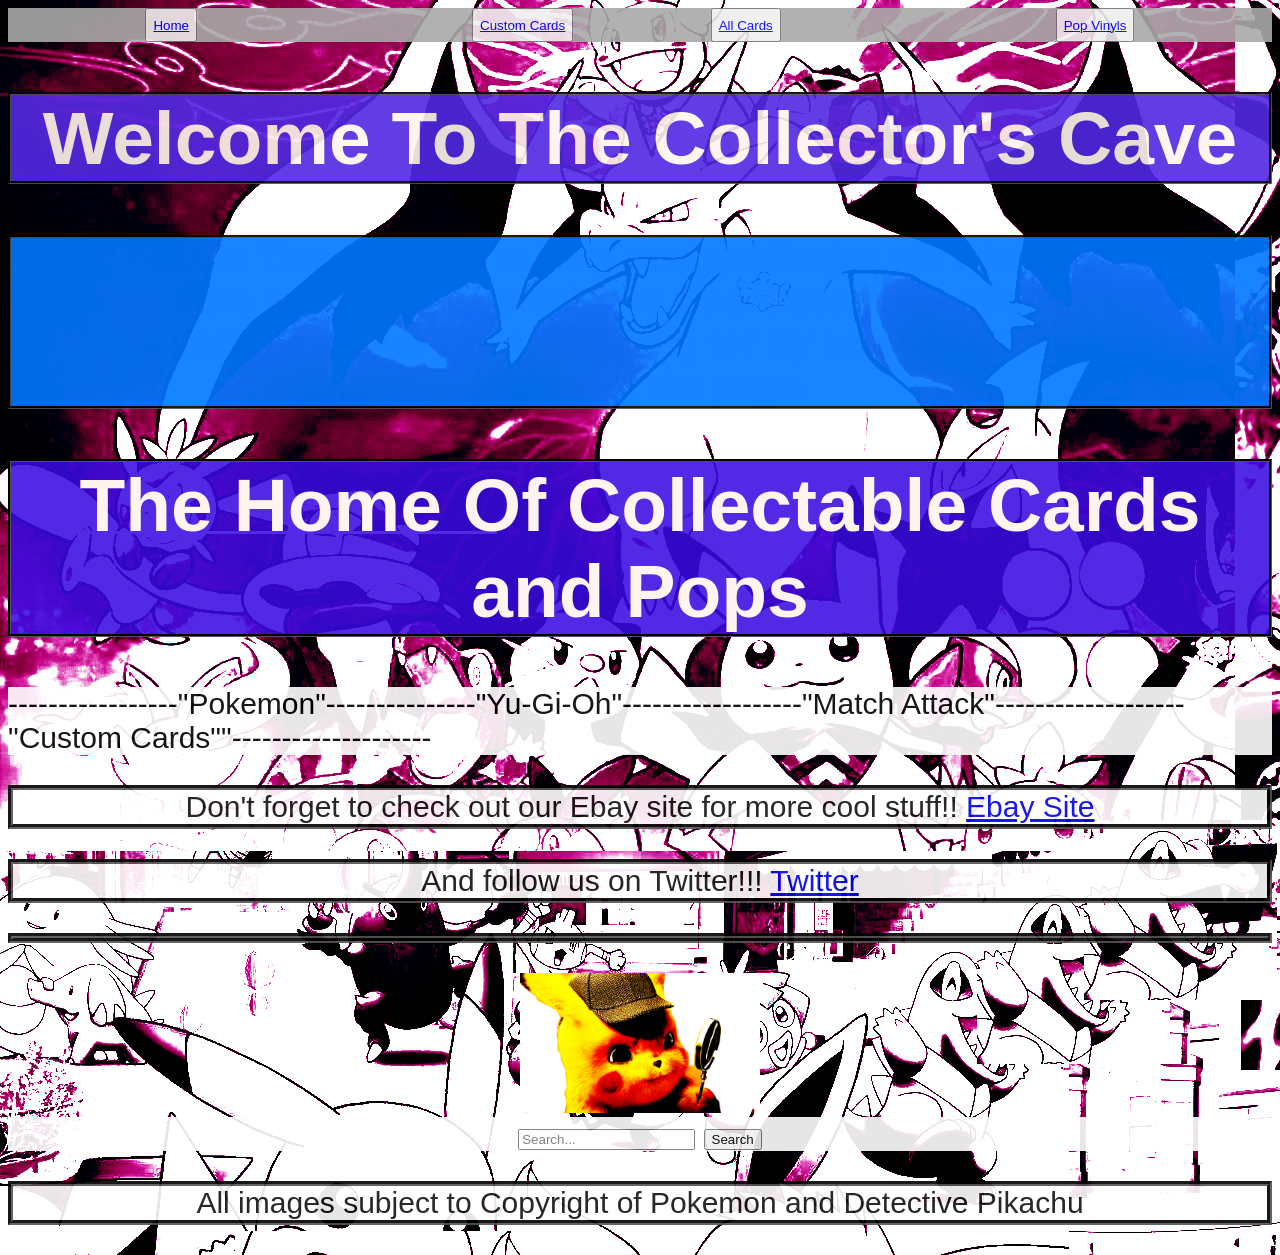
<file: index.html>
<!DOCTYPE html>
<html lang="en">
<head>
    <meta charset="UTF-8">
    <link rel="stylesheet" type="text/css" href="main.css">
    
    <title>Home | Colector's Cave</title>
</head>
<body>
<Body background="./images/pokemon_wallpaper.jpg"</Body>

    <div id= navbar
        <nav>
            <button>
                <a href="./index.html">Home</a>
            </button>
            <br>
            <button>
                <a href="./cards_page.html">Custom Cards</a>
            <br>
                <button>
                <a href="./custom_pokemon_cards.html">All Cards</a>
            </button>
            <br>
            <button>
             <a href="./pop_vinyl.html">Pop Vinyls</a>
            </button>
        </nav>
    </div>

<div>
    <h1>Welcome To The Collector's Cave</h1>
</div>
<div> 
<h2>Here at the 'Cave' we aim to help every collector get what they want.<br>
    What have we got?The question is what haven't we got!!!!!??????<br>
    If you can't find what you are looking for try using the search at the bottom of the page.
</h2>
</div>
<h1>The Home Of Collectable Cards and Pops</h1>

<div id="container1">
    -----------------"Pokemon"---------------"Yu-Gi-Oh"------------------"Match Attack"-------------------"Custom Cards""--------------------
</div>
<p>
    Don't forget to check out our Ebay site for more cool stuff!!
    <a href="https://www.ebay.co.uk/" target="_blank">Ebay Site</a>
    <p>
        And follow us on Twitter!!!
        <a href="https://twitter.com/home?lang=en-gb">Twitter</a>
    </p>
</p>
<center><img src= "images/pikaseach.jpg" height=140 width=240 alt=Detective Pikachu></center>
    <div>
    <left><a>
        <form id="form"> 
            <input type="search" id="query" name="q" placeholder="Search...">
            <button>Search</button>
          </form>
    </div>    
    <center><p>All images subject to Copyright of Pokemon and Detective Pikachu</p></center>  
</body>
</html>
</file>
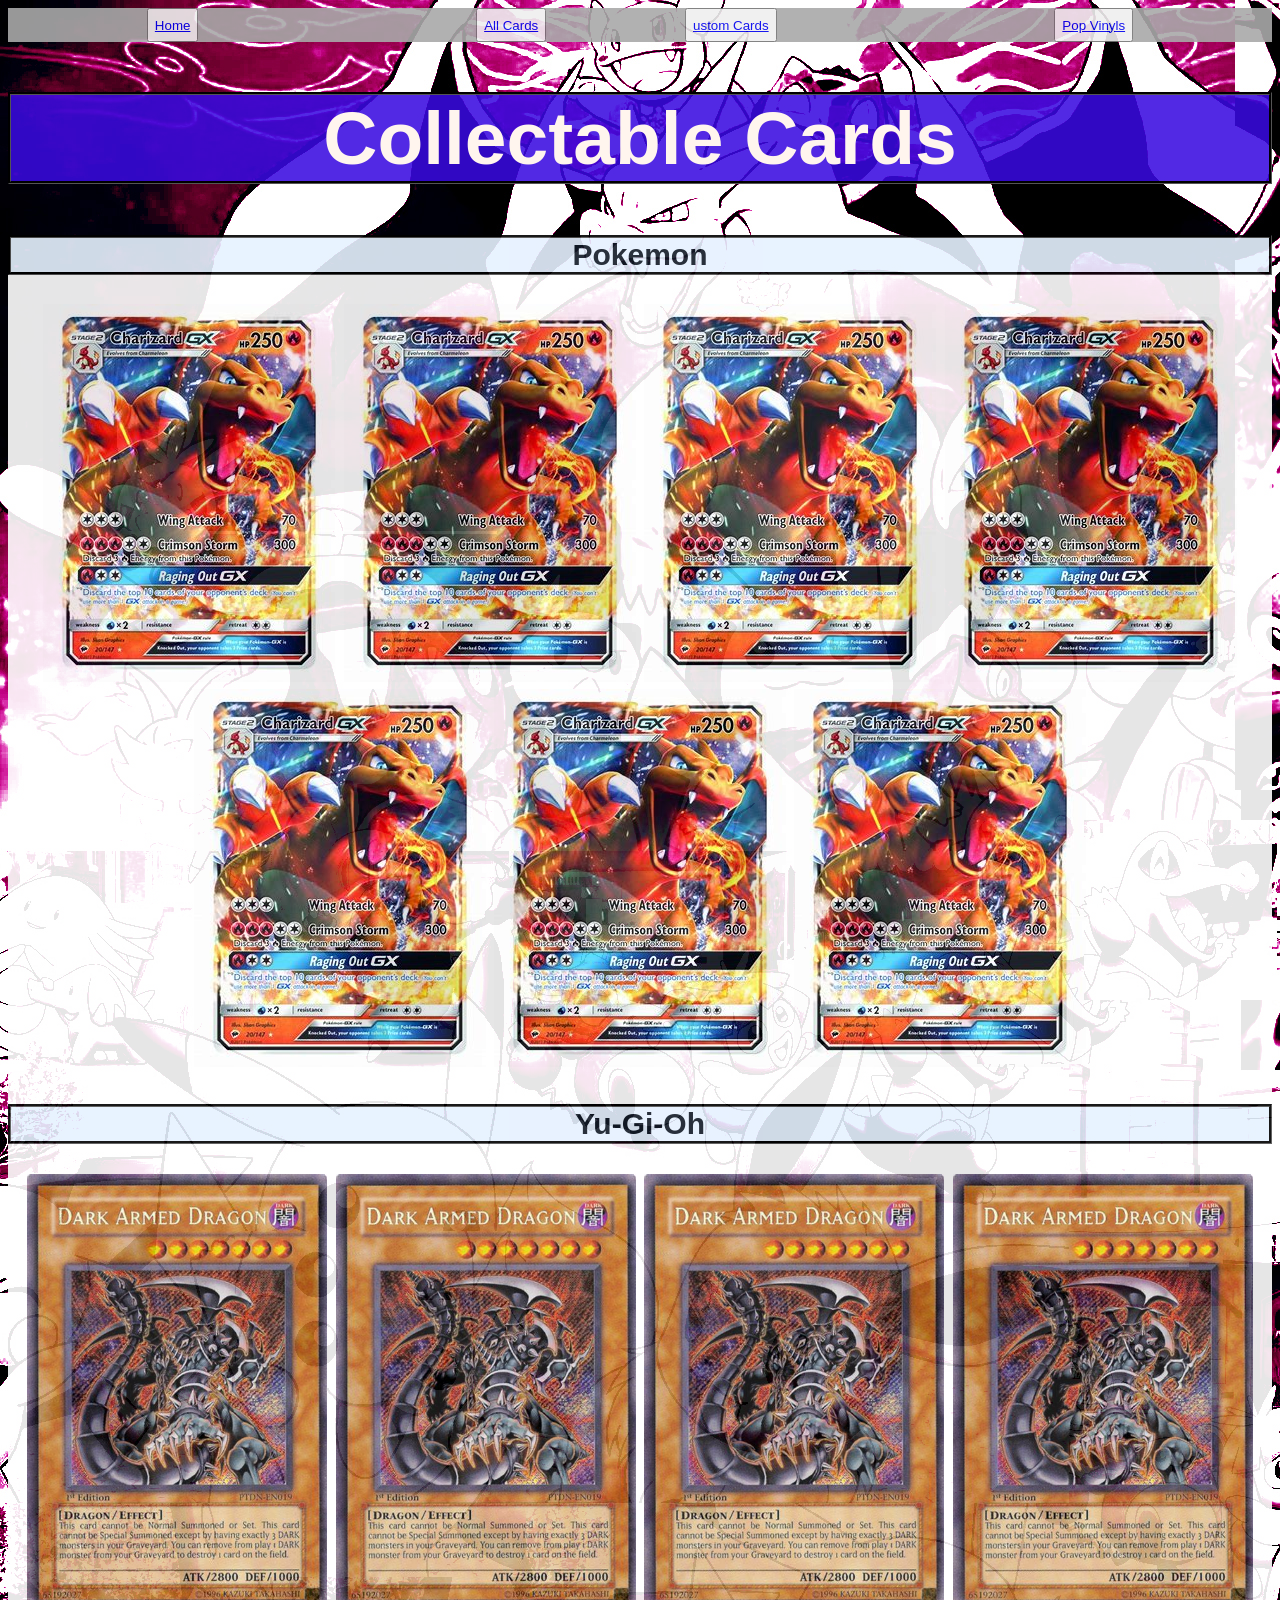
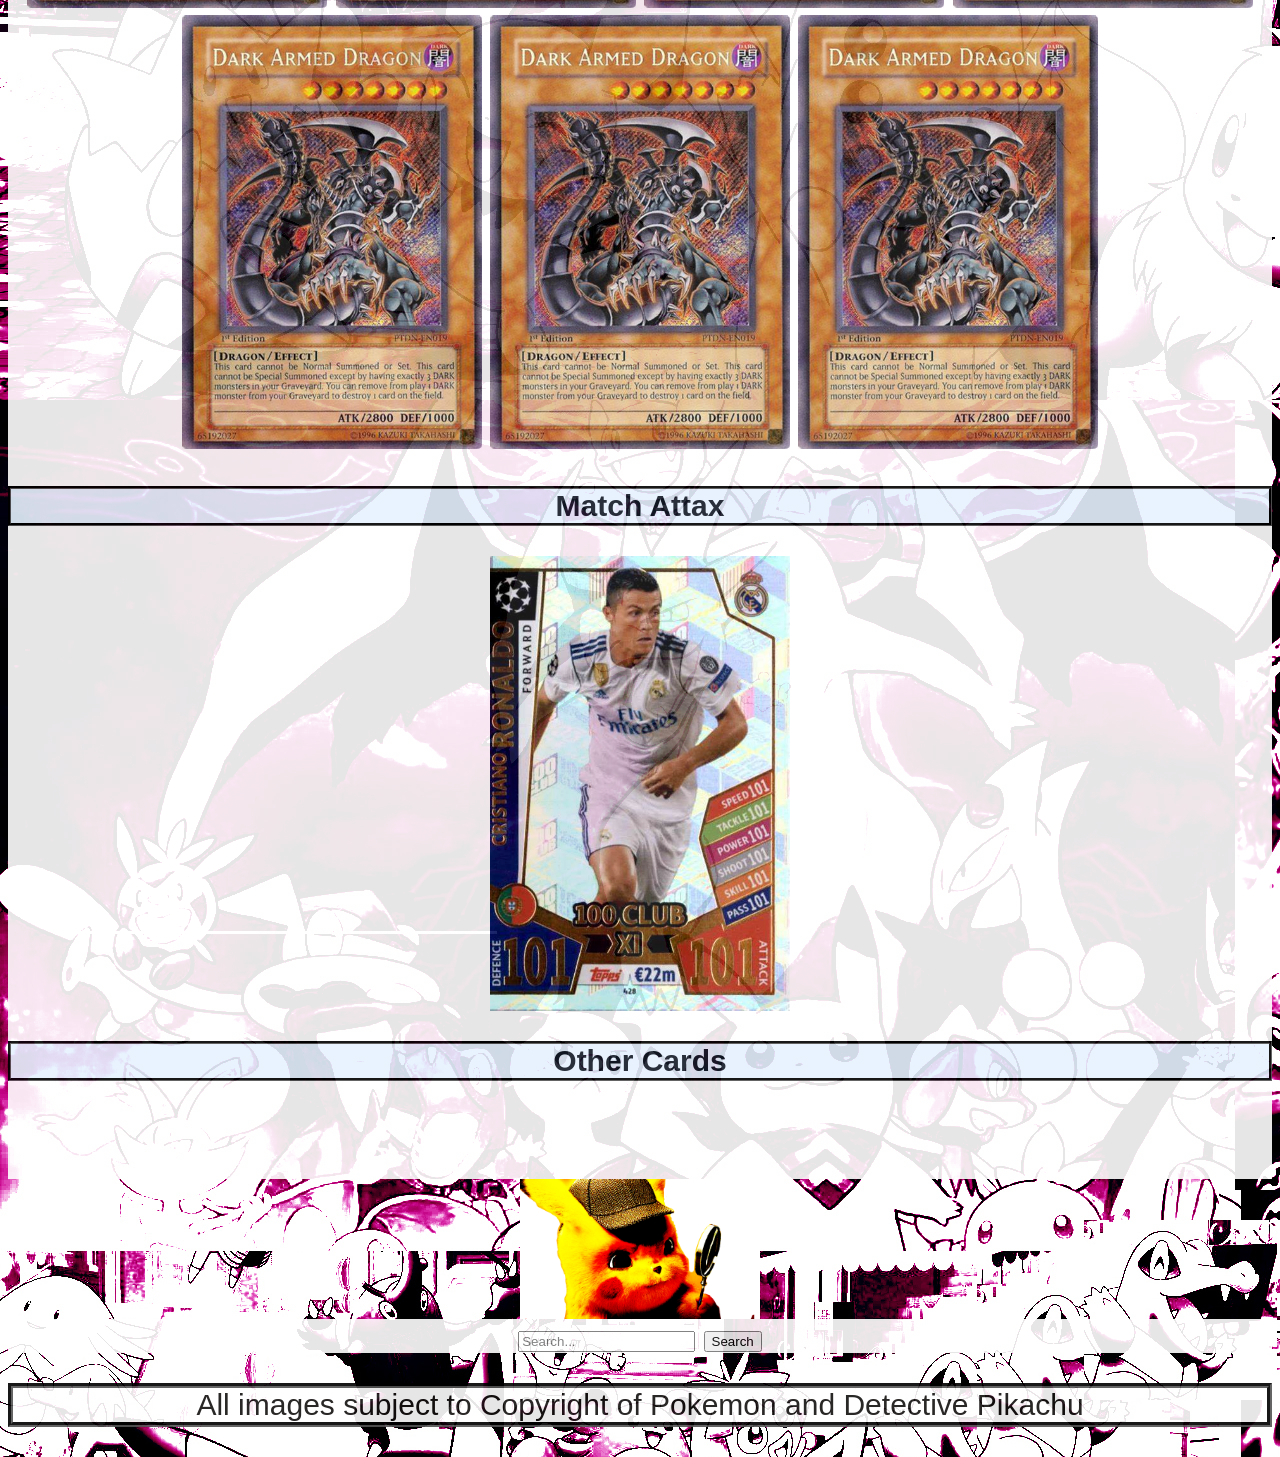
<file: cards_page.html>
<html lang="en">
<head>
    <meta charset="UTF-8">
    <link rel="stylesheet" type="text/css" href="main.css">

    
    <title>Collectable Cards | Collector's Cave</title>
</head>
    
<body>
    <Body background="./images/pokemon_wallpaper.jpg"</Body>
        
        <div id= navbar
        <nav>
            <button>
                <a href="./index.html">Home</a>
            </button>
            <br>
            <button>
                <a href="./cards_page.html">All Cards</a>
            <br>
                <button>
                <a href="./custom_pokemon_cards.html">ustom Cards</a>
            </button>
            <br>
            <button>
             <a href="./pop_vinyl.html">Pop Vinyls</a>
            </button>
        </nav>
        </div>
    
        <h1>Collectable Cards</h1>


    <div id= "pokemon-card-box"

<center><h2><div>Pokemon</div></h2></center>
    
        <img src= ./images/pokemon_card_1.jfif alt="pokemon card.jfif">
        <img src= ./images/pokemon_card_1.jfif alt="pokemon card.jfif">
        <img src= ./images/pokemon_card_1.jfif alt="pokemon card.jfif">
        <img src= ./images/pokemon_card_1.jfif alt="pokemon card.jfif">
        <img src= ./images/pokemon_card_1.jfif alt="pokemon card.jfif">
        <img src= ./images/pokemon_card_1.jfif alt="pokemon card.jfif">
        <img src= ./images/pokemon_card_1.jfif alt="pokemon card.jfif">


    
    <center><h2><div>Yu-Gi-Oh</div></h2><center> 
        <img src= ./images/yu-gi-oh_card_1.jfif heaight=400 width= 300 alt="yu-gi-oh card 1.jfif">
        <img src= ./images/yu-gi-oh_card_1.jfif heaight=400 width= 300 alt="yu-gi-oh card 1.jfif">
        <img src= ./images/yu-gi-oh_card_1.jfif heaight=400 width= 300 alt="yu-gi-oh card 1.jfif">
        <img src= ./images/yu-gi-oh_card_1.jfif heaight=400 width= 300 alt="yu-gi-oh card 1.jfif">
        <img src= ./images/yu-gi-oh_card_1.jfif heaight=400 width= 300 alt="yu-gi-oh card 1.jfif">
        <img src= ./images/yu-gi-oh_card_1.jfif heaight=400 width= 300 alt="yu-gi-oh card 1.jfif">
        <img src= ./images/yu-gi-oh_card_1.jfif heaight=400 width= 300 alt="yu-gi-oh card 1.jfif">
        <br>
    <center><h2><div>Match Attax</div></h2><center>  
        <img src= ./images/match-attax_card_1.jfif heaight=400 width= 300 alt="match-attax_card_1.jfif">
        <br>
    <center><h2><div>Other Cards</div></h2><center> 
        <br>
        <br>
      
</div>       

       

    <center><img src= "images/pikaseach.jpg" height=140 width=240 alt=Detective Pikachu></center>
    <div>
    <left><a>
        <form id="form"> 
            <input type="search" id="query" name="q" placeholder="Search...">
            <button>Search</button>
          </form>
    </div>  
    <center><p>All images subject to Copyright of Pokemon and Detective Pikachu</p></center>   
</body>
     
   

    
</html>
</file>
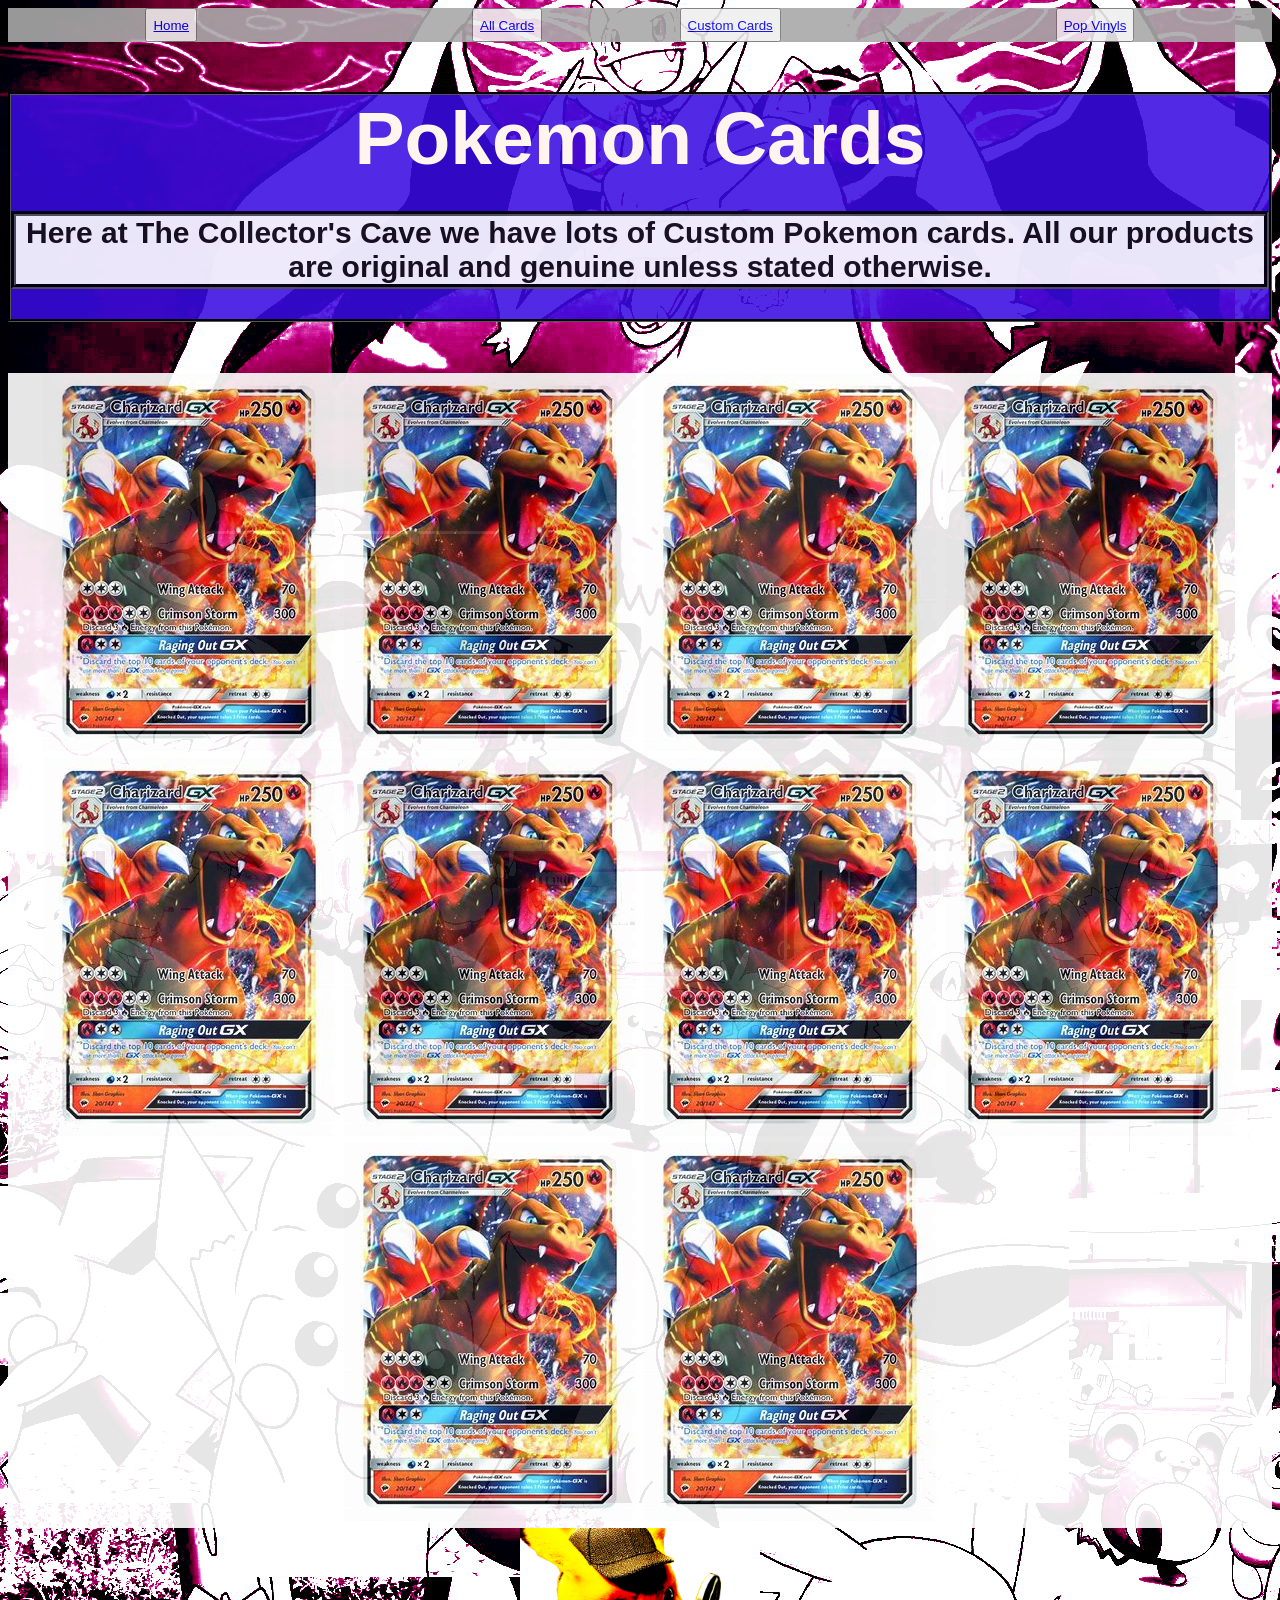
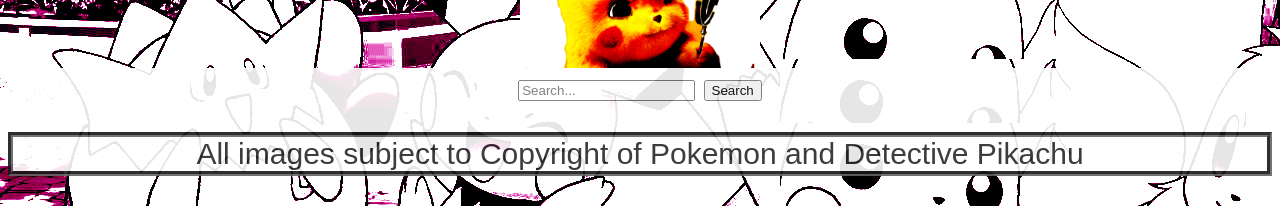
<file: custom_pokemon_cards.html>
<html lang="en">
<head>
    <meta charset="UTF-8">
    <link rel="stylesheet" type="text/css" href="main.css">
    <title>Custom Pokemon Cards | Collector's Cave</title>
</head>
<body>
    <Body background="./images/pokemon_wallpaper.jpg"</Body>
    
    <div id=navbar
        <nav>
            <button>
                <a href="./index.html">Home</a>
            </button>
            <br>
            <button>
                <a href="./cards_page.html">All Cards</a>
            <br>
                <button>
                <a href="./custom_pokemon_cards.html">Custom Cards</a>
            </button>
            <br>
            <button>
             <a href="./pop_vinyl.html">Pop Vinyls</a>
            </button>
        </nav>
    </div>

       
    <h1>Pokemon Cards
        <br>
        <p>
        Here at The Collector's Cave we have lots of Custom Pokemon cards.
        All our products are original and genuine unless stated otherwise.       
        </p>
        </div>    
    </h1>
    
        
        <div id= "pokemon-card-box" 

        <img src= ./images/pokemon_card_1.jfif alt="pokemon card.jfif">
        <img src= ./images/pokemon_card_1.jfif alt="pokemon card.jfif">
        <img src= ./images/pokemon_card_1.jfif alt="pokemon card.jfif">
        <img src= ./images/pokemon_card_1.jfif alt="pokemon card.jfif">
        <img src= ./images/pokemon_card_1.jfif alt="pokemon card.jfif">
        <img src= ./images/pokemon_card_1.jfif alt="pokemon card.jfif">
        <img src= ./images/pokemon_card_1.jfif alt="pokemon card.jfif">
        <img src= ./images/pokemon_card_1.jfif alt="pokemon card.jfif">
        <img src= ./images/pokemon_card_1.jfif alt="pokemon card.jfif">
        <img src= ./images/pokemon_card_1.jfif alt="pokemon card.jfif">
        <img src= ./images/pokemon_card_1.jfif alt="pokemon card.jfif">

    </div>
    <center><img src= "images/pikaseach.jpg" height=140 width=240 alt=Detective Pikachu></center>
    <div>
    <left><a>
        <form id="form"> 
            <input type="search" id="query" name="q" placeholder="Search...">
            <button>Search</button>
          </form>
          <center><p>All images subject to Copyright of Pokemon and Detective Pikachu</p></center>  
</body>
</html>
</file>
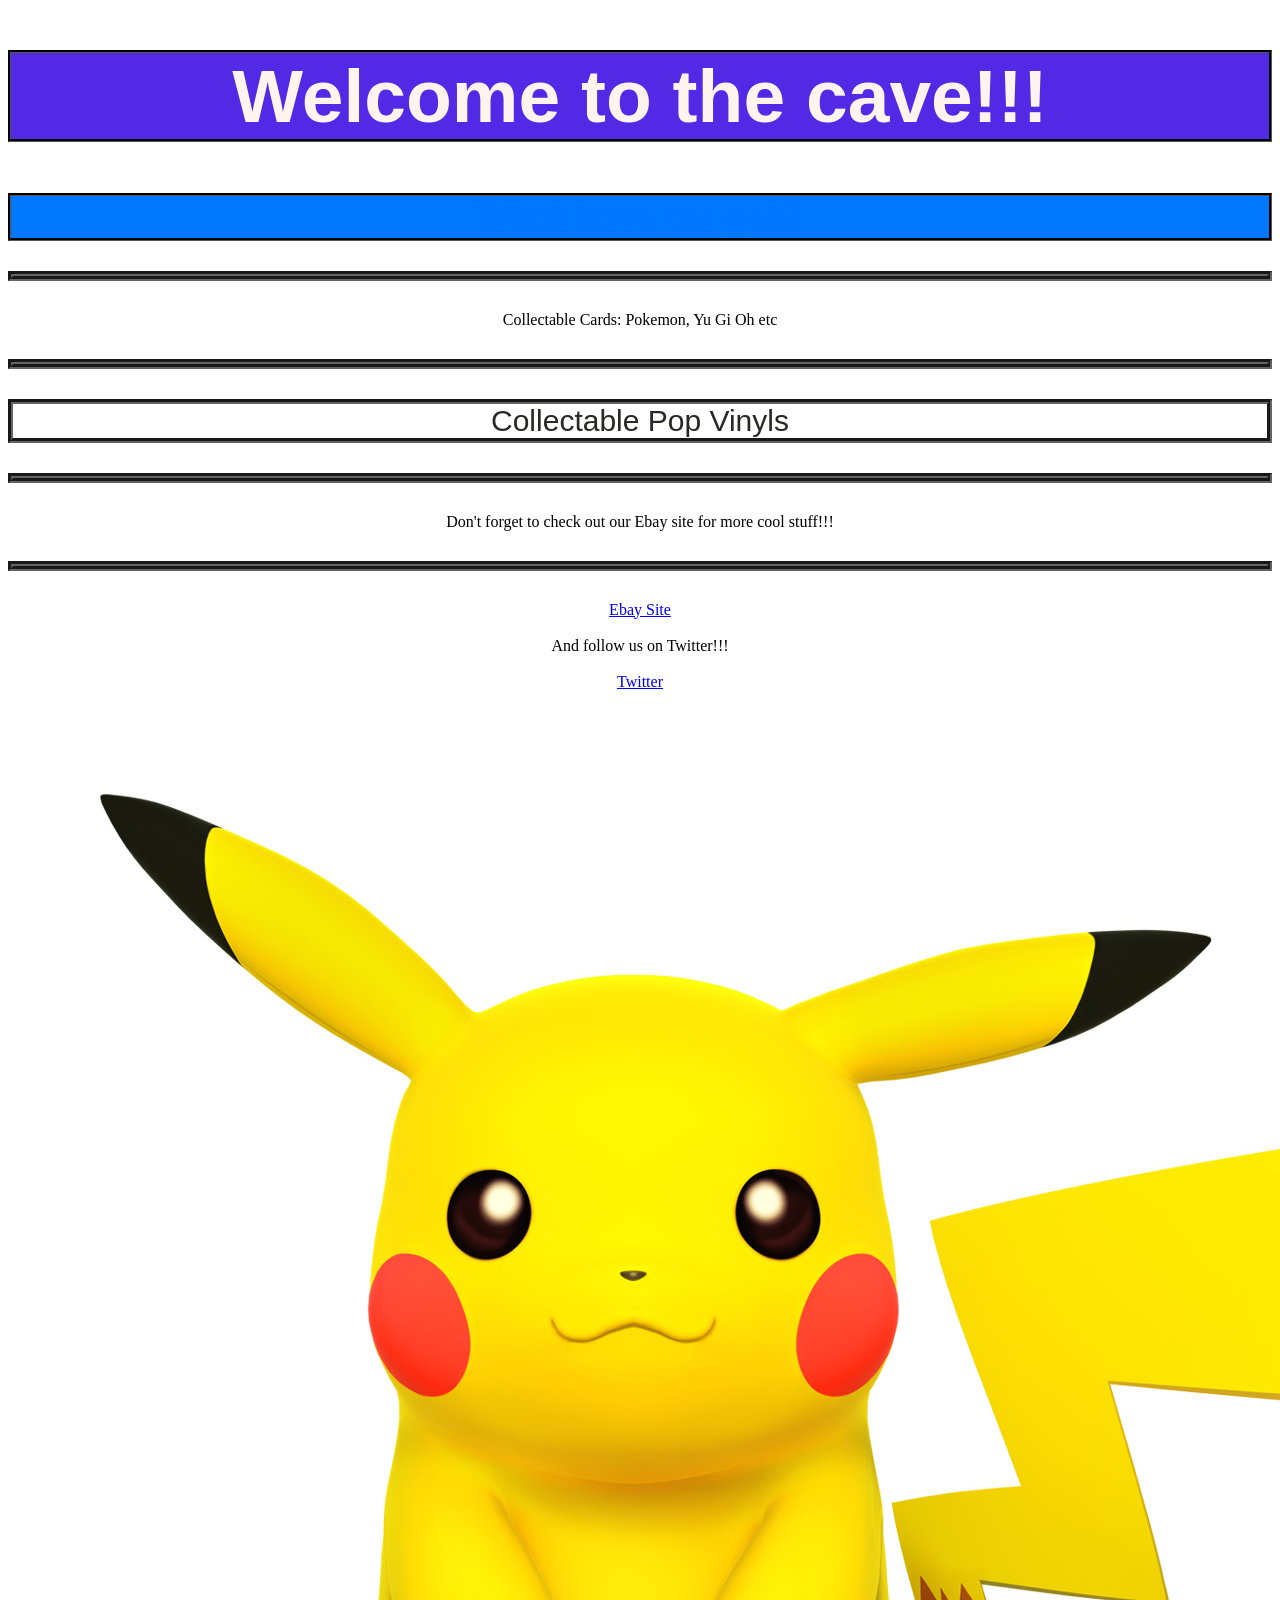
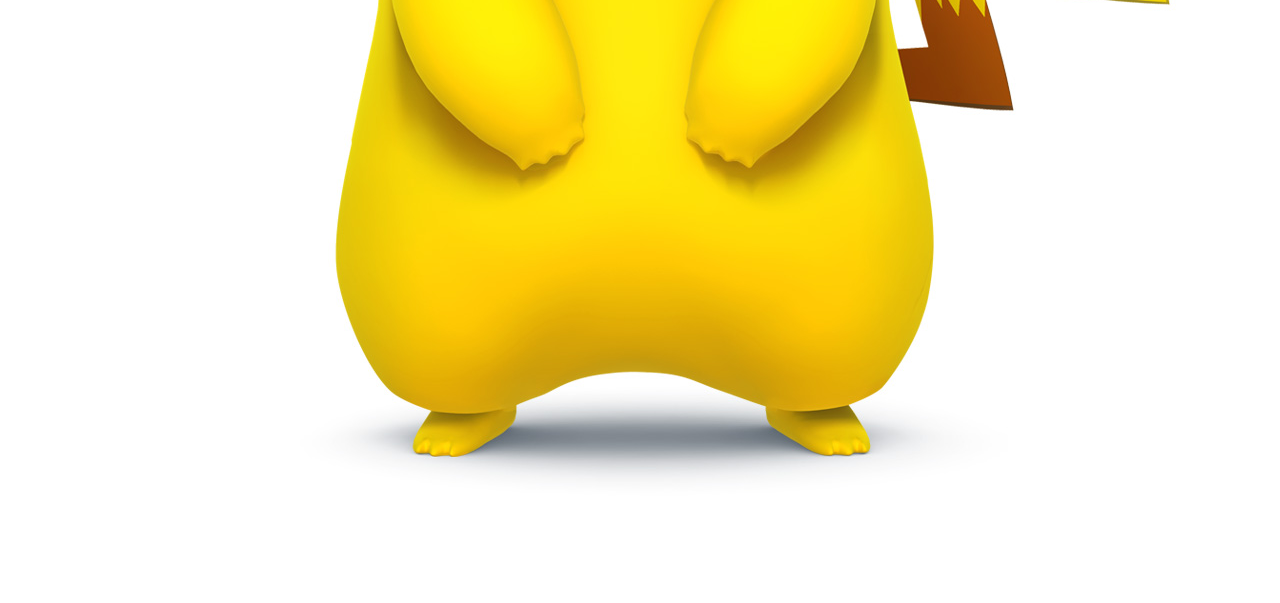
<file: intro.html>
<!DOCTYPE html>
<html lang="en">
<head>
    <meta charset="UTF-8">
    <link rel="stylesheet" type="text/css" href="main.css">



    <title>Home | Colector's Cave</title>
</head>
<body>
  
<h1><center>Welcome to the cave!!!</center></h1>    
<h2><center>What have we got?</center></h2>

<p><center>Collectable Cards: Pokemon, Yu Gi Oh etc
<center></p>
<p>Collectable Pop Vinyls</p>
<!-- for comments use: ctrl/  -->
<p><center>Don't forget to check out our Ebay site for more cool stuff!!!
</center></p>

    <a href="https://www.ebay.co.uk/" target="_blank">Ebay Site</a>
    <br>
    <br>And follow us on Twitter!!!
    <br>
    <br>
    <a href="https://twitter.com/home?lang=en-gb">Twitter</a>
    <br>
    <a href="https://www.bbc.co.uk"><img src= "images/R.jfif" alt= "jfif" ></a>

</body>
</html>

 <!-- id uses # at start vs clas . -->

 <!-- 
    .section{
        color:
        font-family:
    } 
    
    taxt-align:center: use this instead of <center>
   
   
    #section_block1 {
     background-color:RGBA 0,0,0,1.0; (1.0 is opacity)
     color:
     padding:px;
     border-top:px;
     border-bottom:
     border-left:
     border-right:
     border-style:
     border-color:
 Three main colour values
 String:"red"
 hex:#


 url imgaes

 body{
     backgound-image:url{./images/
    wallpaper.jpg}


 }

 coolors.co color scheme generator
 
flexbox
<!-- d -->
<div> 
    
</div>
</file>
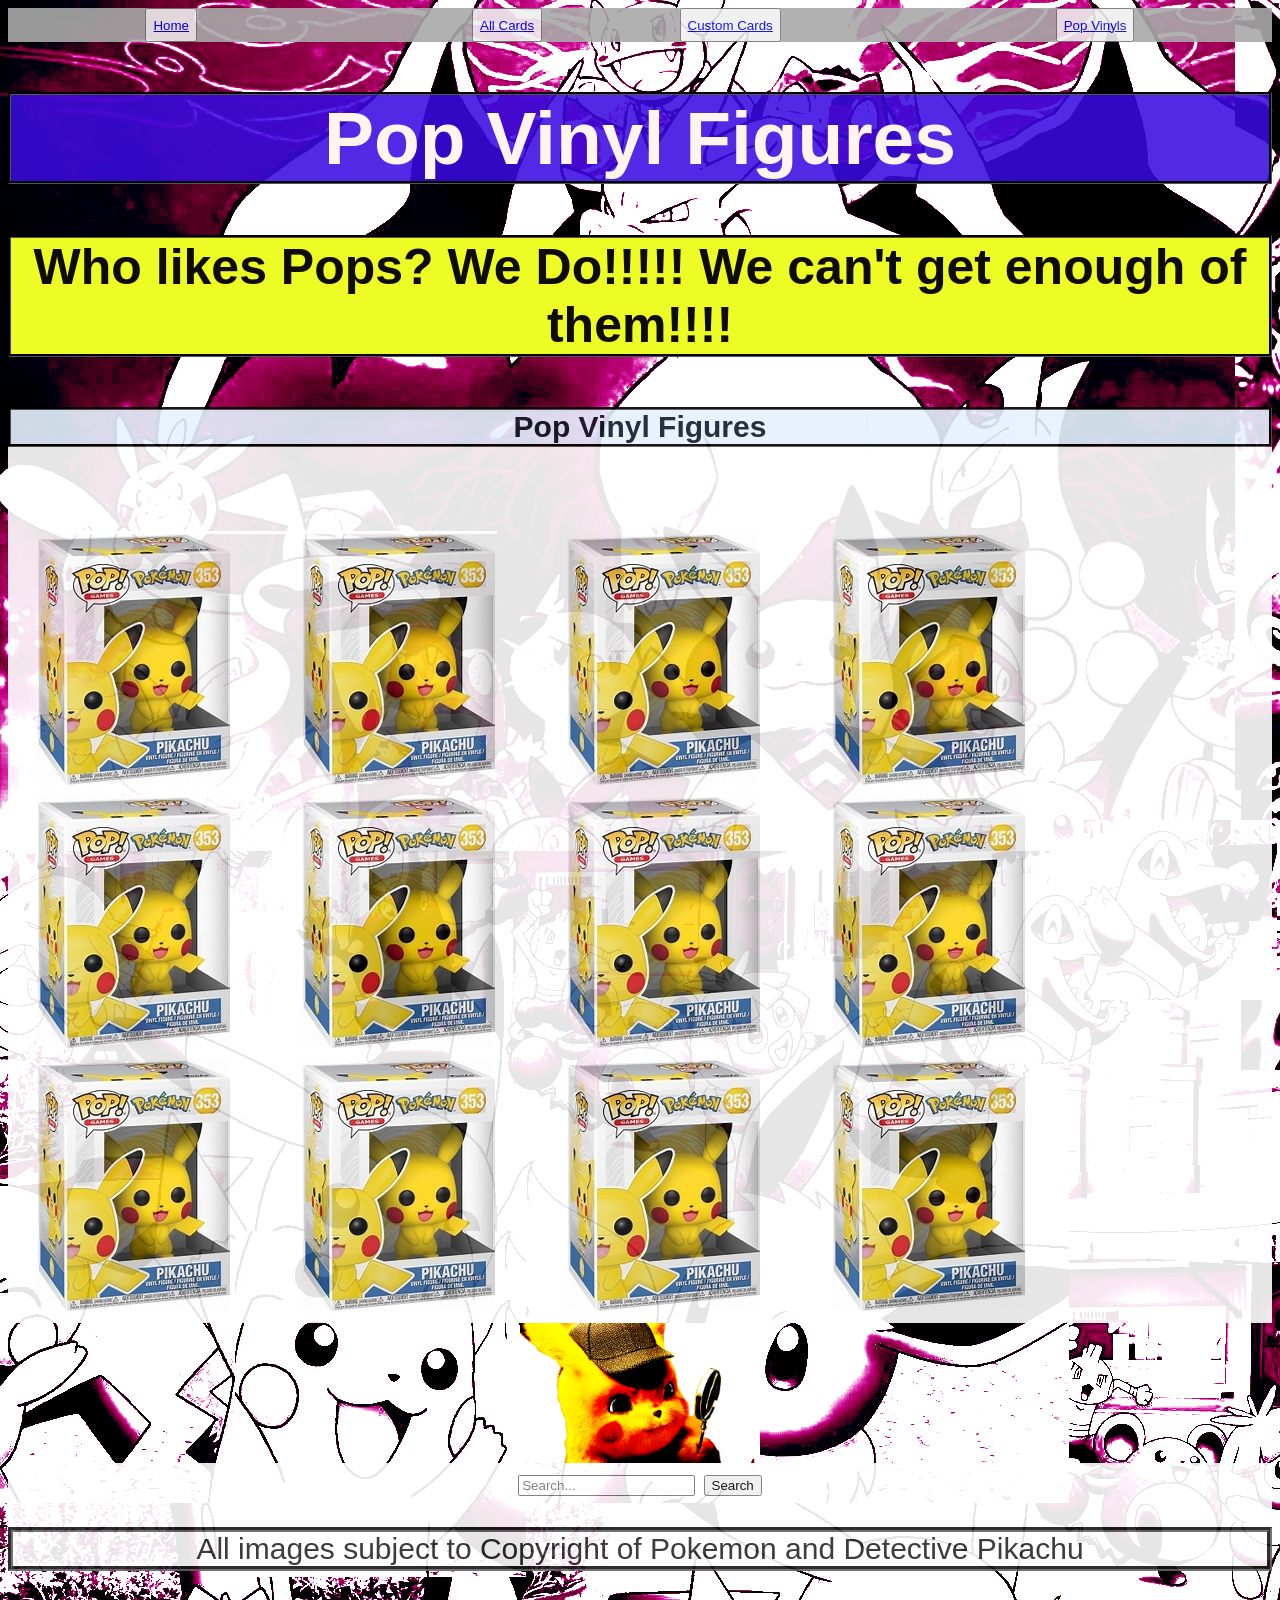
<file: pop_vinyl.html>
<html lang="en">
<head>
    <meta charset="UTF-8">
    <link rel="stylesheet" type="text/css" href="main.css">

    
    <title>Pop Vinyl | Collector's Cave</title>
</head>
<body>

<Body background="./images/pokemon_wallpaper.jpg"</Body>

    <div id=navbar
        <nav>
            <button>
                <a href="./index.html">Home</a>
            </button>
            <br>
            <button>
                <a href="./cards_page.html">All Cards</a>
            <br>
                <button>
                <a href="./custom_pokemon_cards.html">Custom Cards</a>
            </button>
            <br>
            <button>
             <a href="./pop_vinyl.html">Pop Vinyls</a>
            </button>
        </nav>
    </div>
    
    <h1>Pop Vinyl Figures</h1>
       
            <h3>Who likes Pops?
            We Do!!!!! We can't get enough of them!!!!
            </h3>
            <div id= "container1"
            <center><h2><div>Pop Vinyl Figures</div></h2></center><br>
            <img src= ./images/pop_vinyl_1.jfif alt="pop_vinyl_image_pikachu">
            <img src= ./images/pop_vinyl_1.jfif alt="pop_vinyl_image_pikachu">
            <img src= ./images/pop_vinyl_1.jfif alt="pop_vinyl_image_pikachu">
            <img src= ./images/pop_vinyl_1.jfif alt="pop_vinyl_image_pikachu">
            <img src= ./images/pop_vinyl_1.jfif alt="pop_vinyl_image_pikachu">
            <img src= ./images/pop_vinyl_1.jfif alt="pop_vinyl_image_pikachu">
            <img src= ./images/pop_vinyl_1.jfif alt="pop_vinyl_image_pikachu">
            <img src= ./images/pop_vinyl_1.jfif alt="pop_vinyl_image_pikachu">
            <img src= ./images/pop_vinyl_1.jfif alt="pop_vinyl_image_pikachu">
            <img src= ./images/pop_vinyl_1.jfif alt="pop_vinyl_image_pikachu">
            <img src= ./images/pop_vinyl_1.jfif alt="pop_vinyl_image_pikachu">
            <img src= ./images/pop_vinyl_1.jfif alt="pop_vinyl_image_pikachu">

    </div>
   
    
    <center><img src= "images/pikaseach.jpg" height=140 width=240 alt=Detective Pikachu></center>
    <div>
    <left><a>
        <form id="form"> 
            <input type="search" id="query" name="q" placeholder="Search...">
            <button>Search</button>
          </form>
<center><p>All images subject to Copyright of Pokemon and Detective Pikachu</p></center>    
</body>
</html>
</file>
<file: main.css>
/* comments*/

/* can have multiple things the same style eg h1,p{}*/
/* to add google fonts add url and then access with link (embed)

*{
       background-color: white        /*can set basic site style and overwrite sections*/
*


#pokemon-card-box{
    opacity:0.9;
    background-color:white;
    color:rgb(20, 16, 16);          
    font-size: 30px;
    font-family: Verdana, Geneva, Tahoma, sans-serif;
    text-align: center;
    padding: 0px;
    border-top:0px;
    border-bottom:0px;
    border-left:0px;
    border-right:0px;
    border-style:groove;
    border-color:black

}

div{
    opacity:0.9;
    background-color:white;
    color:rgb(20, 16, 16);          
    font-size: 30px;
    font-family: Verdana, Geneva, Tahoma, sans-serif;
    text-align: center;
    padding: 0px;
    border-top:0px;
    border-bottom:0px;
    border-left:0px;
    border-right:0px;
    border-style:groove;
    border-color:black
    
}
   

h1{
    background-color: rgba(57, 10, 224, 0.87);
    color:seashell;
    font-size: 75px;
    font-family: Verdana, Geneva, Tahoma, sans-serif;
    text-align: center;
    border-top:px5;
    border-bottom:px5;
    border-left:px5;
    border-right:px5;
    border-style:groove;
    border-color:black
}

h2{
    background-color: rgb(0, 119, 255);
    color: rgba(0, 0, 0, 0.007);
    font-size: 36px;
    font-family: Verdana, Geneva, Tahoma, sans-serif;
    text-align: center;
    border-top:px5;
    border-bottom:px5;
    border-left:px5;
    border-right:px5;
    border-style:groove;
    border-color:black
}
h3{
    background-color: rgb(237, 252, 36);
    color:rgb(14, 11, 9);
    font-size: 50;
    font-family: Verdana, Geneva, Tahoma, sans-serif;
    text-align: center;
    border-top:px5;
    border-bottom:px5;
    border-left:px5;
    border-right:px5;
    border-style:groove;
    border-color:black
}   

p{
    opacity:0.9;
    background-color:white;
    color:rgb(20, 16, 16);          
    font-size: 30px;
    font-family: Verdana, Geneva, Tahoma, sans-serif;
    text-align: center;
    padding: 0px;
    border-top:5px;
    border-bottom:5px;
    border-left:5px;
    border-right:5px;
    border-style:groove;
    border-color:black
    
}
.large {
    font-size: 50px;   /*create own class in css*/
    }

    .flex_container {
        display: flex;
        flex-direction: row;
        justify-content:space-evenly ;  
    }
#navbar{
    display:flex;
    flex-direction: row;
    justify-content: space-evenly;
    background-color: darkgrey;
    border-color: darkslategray;
    border: 5px;
}


    #container1{
    background-color: white;
    color:black;
    font-size: 50;
    font-family: Verdana, Geneva, Tahoma, sans-serif;
    text-align:start;
    justify-content: space-evenly;
}   
}

#container2{
    background-color: chartreuse;

}

#container3{
    background-color: crimson;
}
</file>
